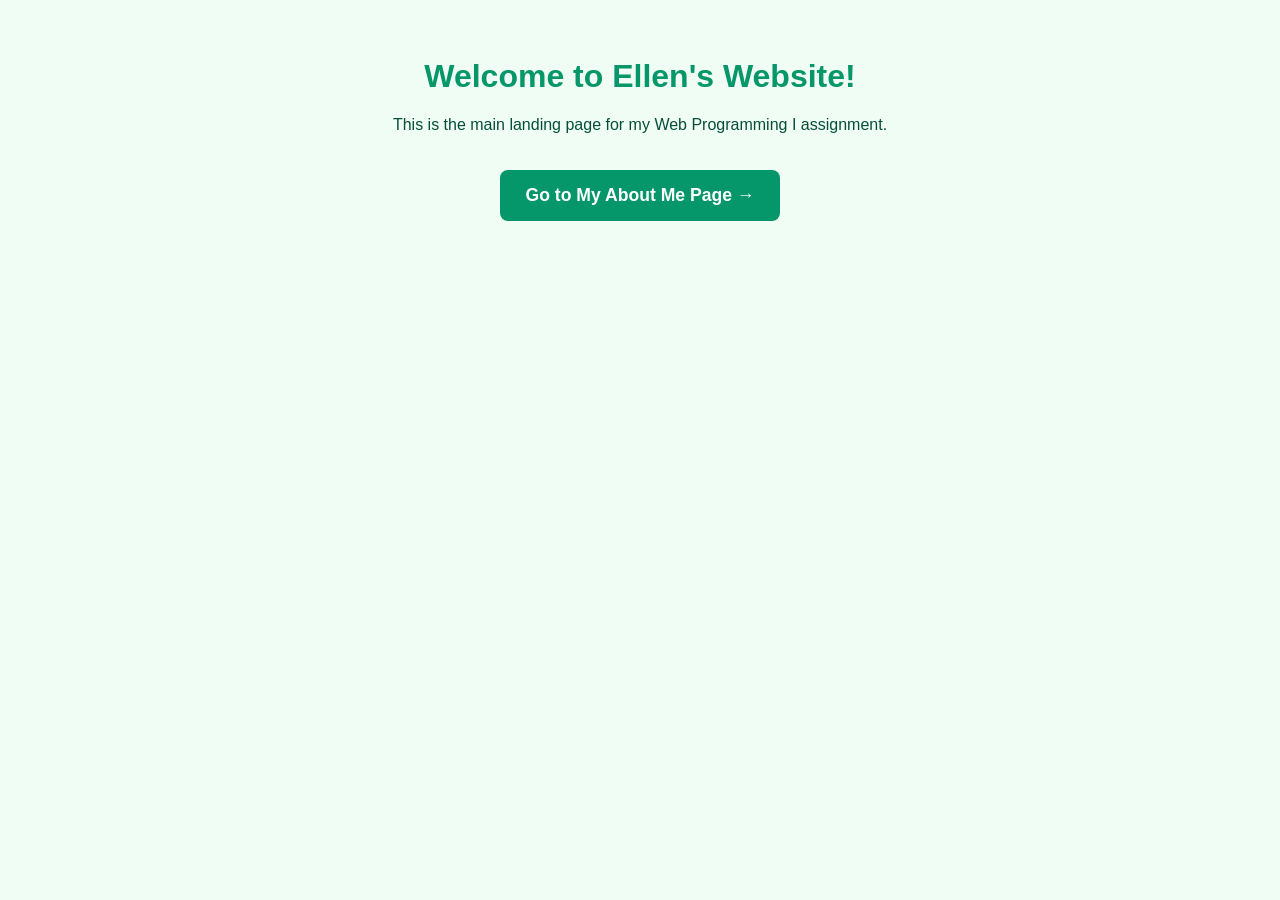
<file: index.html>
<html>
<head>
    <title>Home - Ellen Gabriela</title>
    <style>
        body {
            font-family: Arial, sans-serif;
            background-color: #f0fdf4;
            color: #064e3b;
            text-align: center;
            padding: 50px;
        }
        h1 {
            color: #059669;
        }
        .button {
            display: inline-block;
            margin-top: 20px;
            padding: 15px 25px;
            background-color: #059669;
            color: white;
            text-decoration: none;
            border-radius: 8px;
            font-weight: bold;
            font-size: 1.1em;
        }
        .button:hover {
            background-color: #047857;
        }
    </style>
</head>
<body>
    <h1>Welcome to Ellen's Website!</h1>
    <p>This is the main landing page for my Web Programming I assignment.</p>
    <a href="AboutMe-responsive.html" class="button">Go to My About Me Page &rarr;</a>
</body>
</html>
</file>
